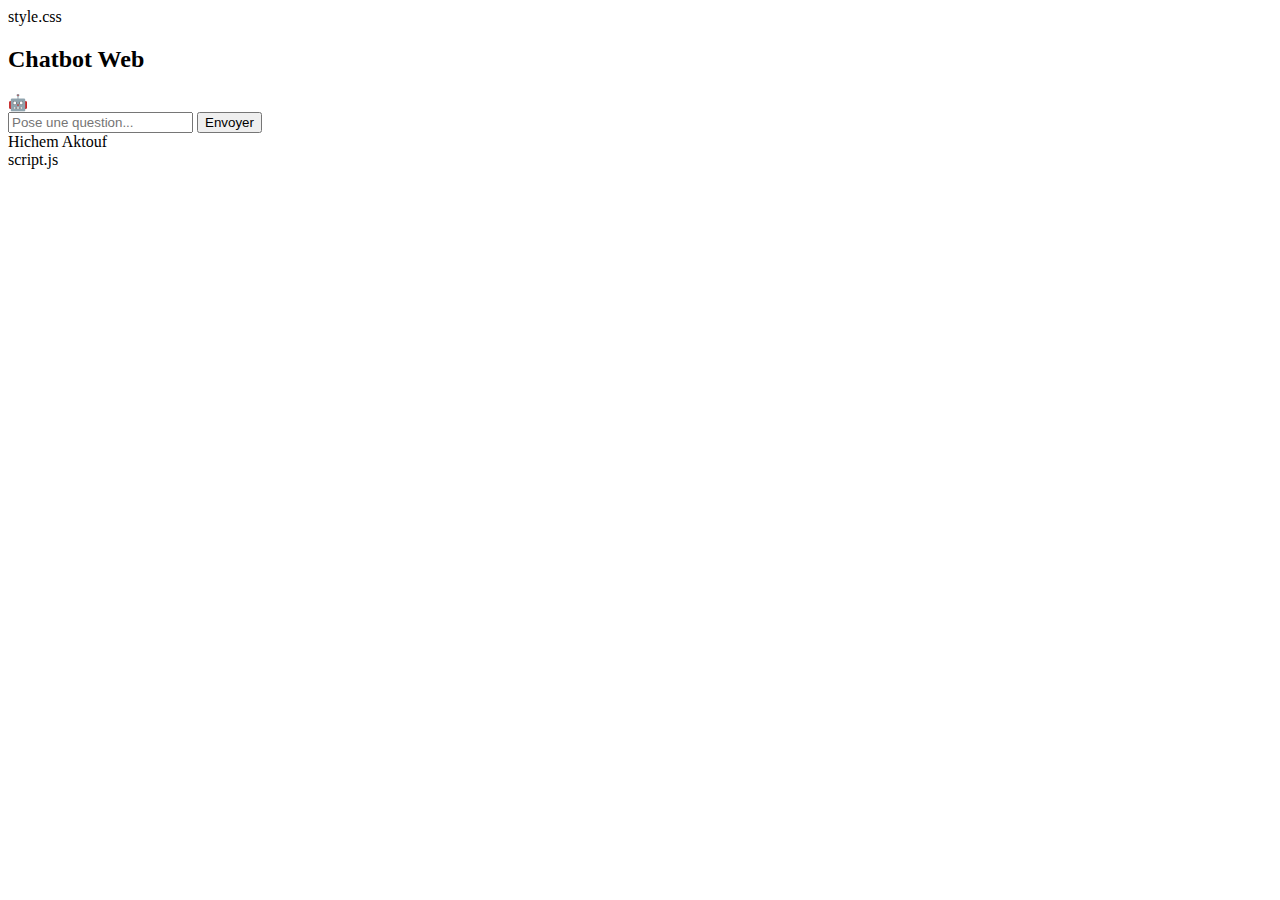
<file: index.html>
<!DOCTYPE html>
<html lang="fr">
<head>
    <meta charset="UTF-8">
    <title>Chatbot Web - Hichem</title>
    style.css
</head>

<body>

    <div class="container">
        <h2>Chatbot Web</h2>

        <div class="robot">🤖</div>

        <div id="chatbox"></div>

        <div class="input-zone">
            <input type="text" id="userInput" placeholder="Pose une question...">
            <button id="sendBtn">Envoyer</button>
        </div>
    </div>

    <footer class="footer">Hichem Aktouf</footer>

    script.js</script>
</body>
</html>
</file>
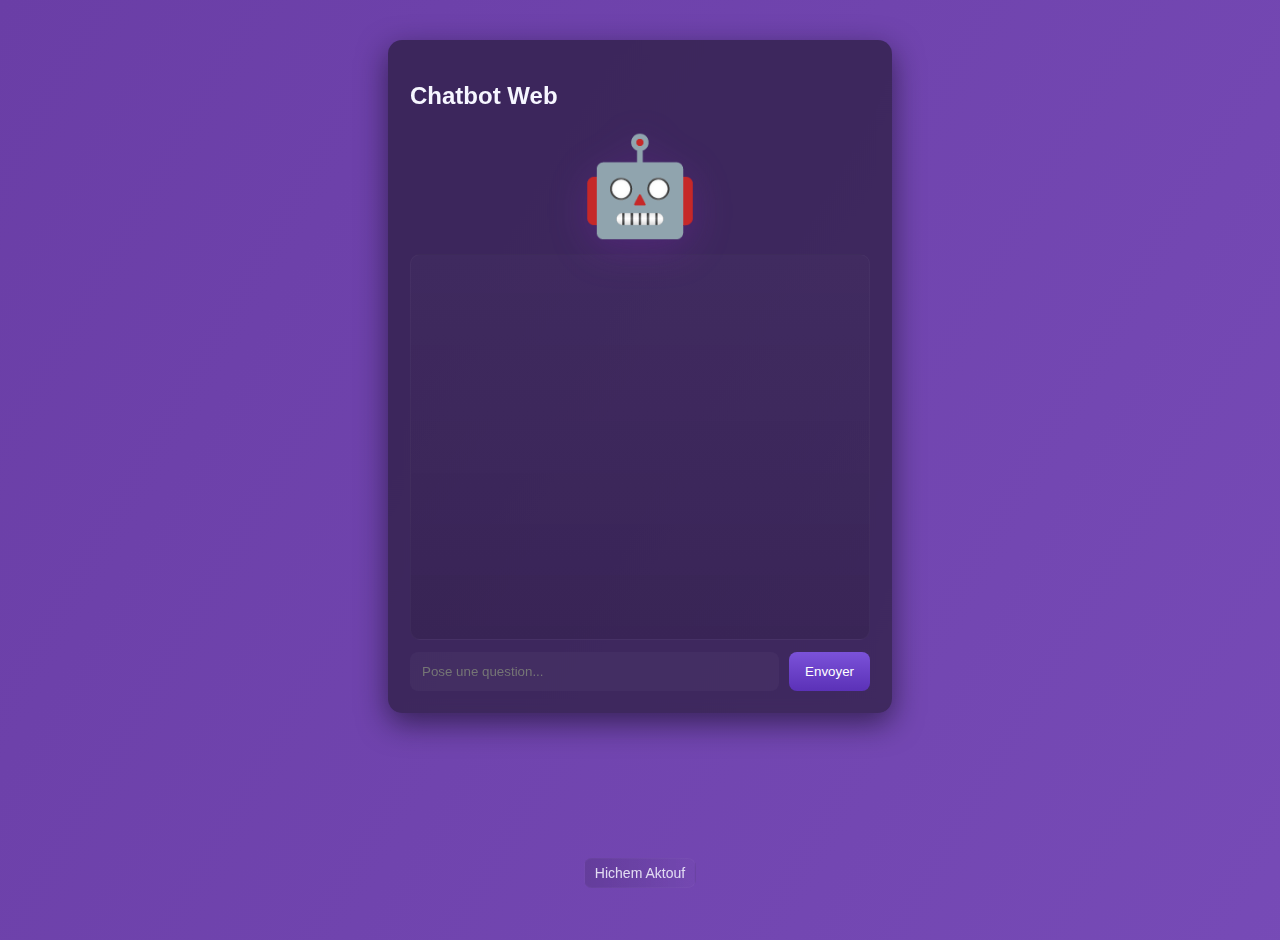
<file: chatbot.html>
<!DOCTYPE html>
<html lang="fr">
<head>
    <meta charset="UTF-8">
    <title>Chatbot Web - Hichem</title>
    <link rel="stylesheet" href="style.css">
</head>
<body>

    <div class="container">
        <h2>Chatbot Web</h2>

        <div class="robot" aria-hidden="true">🤖</div>

        <div id="chatbox"></div>

        <div class="input-zone">
            <input type="text" id="userInput" placeholder="Pose une question..." />
            <button onclick="sendMessage()">Envoyer</button>
        </div>
    </div>

    <footer class="footer">Hichem Aktouf</footer>

    <script>
        let connaissances = [];

        async function chargerConnaissances() {
            const data = await fetch("base_connaissances.json");
            connaissances = await data.json();
        }

        function ajouterMessage(auteur, message) {
            let chatbox = document.getElementById("chatbox");
            chatbox.innerHTML += `<div class='msg ${auteur}'>${message}</div>`;
            chatbox.scrollTop = chatbox.scrollHeight;
        }

        function trouverReponse(question) {
            question = question.toLowerCase();

            for (let item of connaissances) {
                if (question.includes(item.question.toLowerCase().slice(0, 6))) {
                    return item.reponse;
                }
            }
            return "Je ne connais pas encore cette question. Ajoute-la dans base_connaissances.json !";
        }

        function sendMessage() {
            let input = document.getElementById("userInput");
            let question = input.value.trim();
            if (question === "") return;

            ajouterMessage("user", question);
            input.value = "";

            let reponse = trouverReponse(question);
            setTimeout(() => {
                ajouterMessage("bot", reponse);
            }, 300);
        }

        // Charger les données au démarrage
        chargerConnaissances();
    </script>

</body>
</html>
</file>
<file: style.css>
/* ================================ */
/*        GLOBAL / BACKGROUND       */
/* ================================ */

body {
    min-height: 100vh;
    margin: 0;
    font-family: Arial, sans-serif;
    color: #f6f6ff;
    display: flex;
    justify-content: center;
    align-items: flex-start;
    padding-top: 40px;

    background: linear-gradient(120deg, #6a3ea6, #8f63d7, #b88be6);
    background-size: 600% 600%;
    animation: mauveShift 12s ease infinite;
}
.h2 {
    text-align: center;
} 

/* ================================ */
/*             CONTAINER            */
/* ================================ */

.container {
    width: 460px;
    background: rgba(20,16,28,0.55);
    padding: 22px;
    border-radius: 14px;
    box-shadow: 0 10px 30px rgba(16,12,30,0.6);
    backdrop-filter: blur(6px);

    transition: transform 300ms ease, box-shadow 300ms ease;
}

.container:hover {
    transform: translateY(-6px);
    box-shadow: 0 18px 40px rgba(16,12,30,0.75);
}

/* ================================ */
/*               CHATBOX            */
/* ================================ */

#chatbox {
    height: 360px;
    overflow-y: auto;

    background: linear-gradient(180deg, rgba(255,255,255,0.02), rgba(0,0,0,0.08));
    padding: 12px;
    border-radius: 10px;
    border: 1px solid rgba(255,255,255,0.03);
}

/* ================================ */
/*             MESSAGES             */
/* ================================ */

.msg {
    margin: 10px 0;
    padding: 12px;
    border-radius: 10px;
    max-width: 86%;
    animation: popIn 260ms ease both;
}

/* Message utilisateur */
.user {
    background: linear-gradient(90deg, #4ea1ff, #2d7ef0);
    text-align: right;
    margin-left: auto;
}

/* Message bot */
.bot {
    background: linear-gradient(90deg, #545454, #3a3a3a);
    text-align: left;
    margin-right: auto;
}

/* ================================ */
/*           INPUT / BUTTON         */
/* ================================ */

.input-zone {
    display: flex;
    margin-top: 12px;
}

input {
    flex: 1;
    padding: 12px;
    border: none;
    border-radius: 8px;
    outline: none;
    background: rgba(255,255,255,0.03);
    color: inherit;

    transition: box-shadow 160ms ease;
}

input:focus {
    box-shadow: 0 6px 18px rgba(79,46,158,0.18);
}

button {
    margin-left: 10px;
    padding: 11px 16px;
    background: linear-gradient(180deg, #7b52d9, #5b31b7);
    color: white;
    border: none;
    border-radius: 8px;
    cursor: pointer;

    transition: transform 140ms ease, box-shadow 140ms ease;
}

button:active {
    transform: translateY(2px);
}

/* ================================ */
/*               ROBOT              */
/* ================================ */

.robot {
    font-size: 96px;
    width: 100%;
    text-align: center;
    margin: 6px 0 12px 0;

    filter: drop-shadow(0 10px 18px rgba(101,41,146,0.45));

    animation: floaty 3.6s ease-in-out infinite;
    transform-origin: center bottom;
}

/* ================================ */
/*              FOOTER              */
/* ================================ */

.footer {
    position: fixed;
    left: 50%;
    bottom: 12px;
    transform: translateX(-50%);
    
    color: rgba(246,246,255,0.9);
    font-size: 14px;
    opacity: 0.95;

    padding: 6px 10px;
    border-radius: 8px;

    background: linear-gradient(90deg, rgba(0,0,0,0.12), rgba(255,255,255,0.02));
    border: 1px solid rgba(255,255,255,0.03);
}

/* ================================ */
/*            ANIMATIONS            */
/* ================================ */

@keyframes mauveShift {
    0% { background-position: 0% 50% }
    50% { background-position: 100% 50% }
    100% { background-position: 0% 50% }
}

@keyframes floaty {
    0% { transform: translateY(0) rotate(-2deg); }
    50% { transform: translateY(-10px) rotate(2deg); }
    100% { transform: translateY(0) rotate(-2deg); }
}

@keyframes popIn {
    0% { opacity: 0; transform: translateY(6px) scale(0.995); }
    100% { opacity: 1; transform: translateY(0) scale(1); }
}

/* ================================ */
/*           RESPONSIVE             */
/* ================================ */

@media (max-width: 520px) {
    .container {
        width: calc(100% - 28px);
        margin: 0 14px;
    }

    .robot {
        font-size: 72px;
    }
}
</file>
